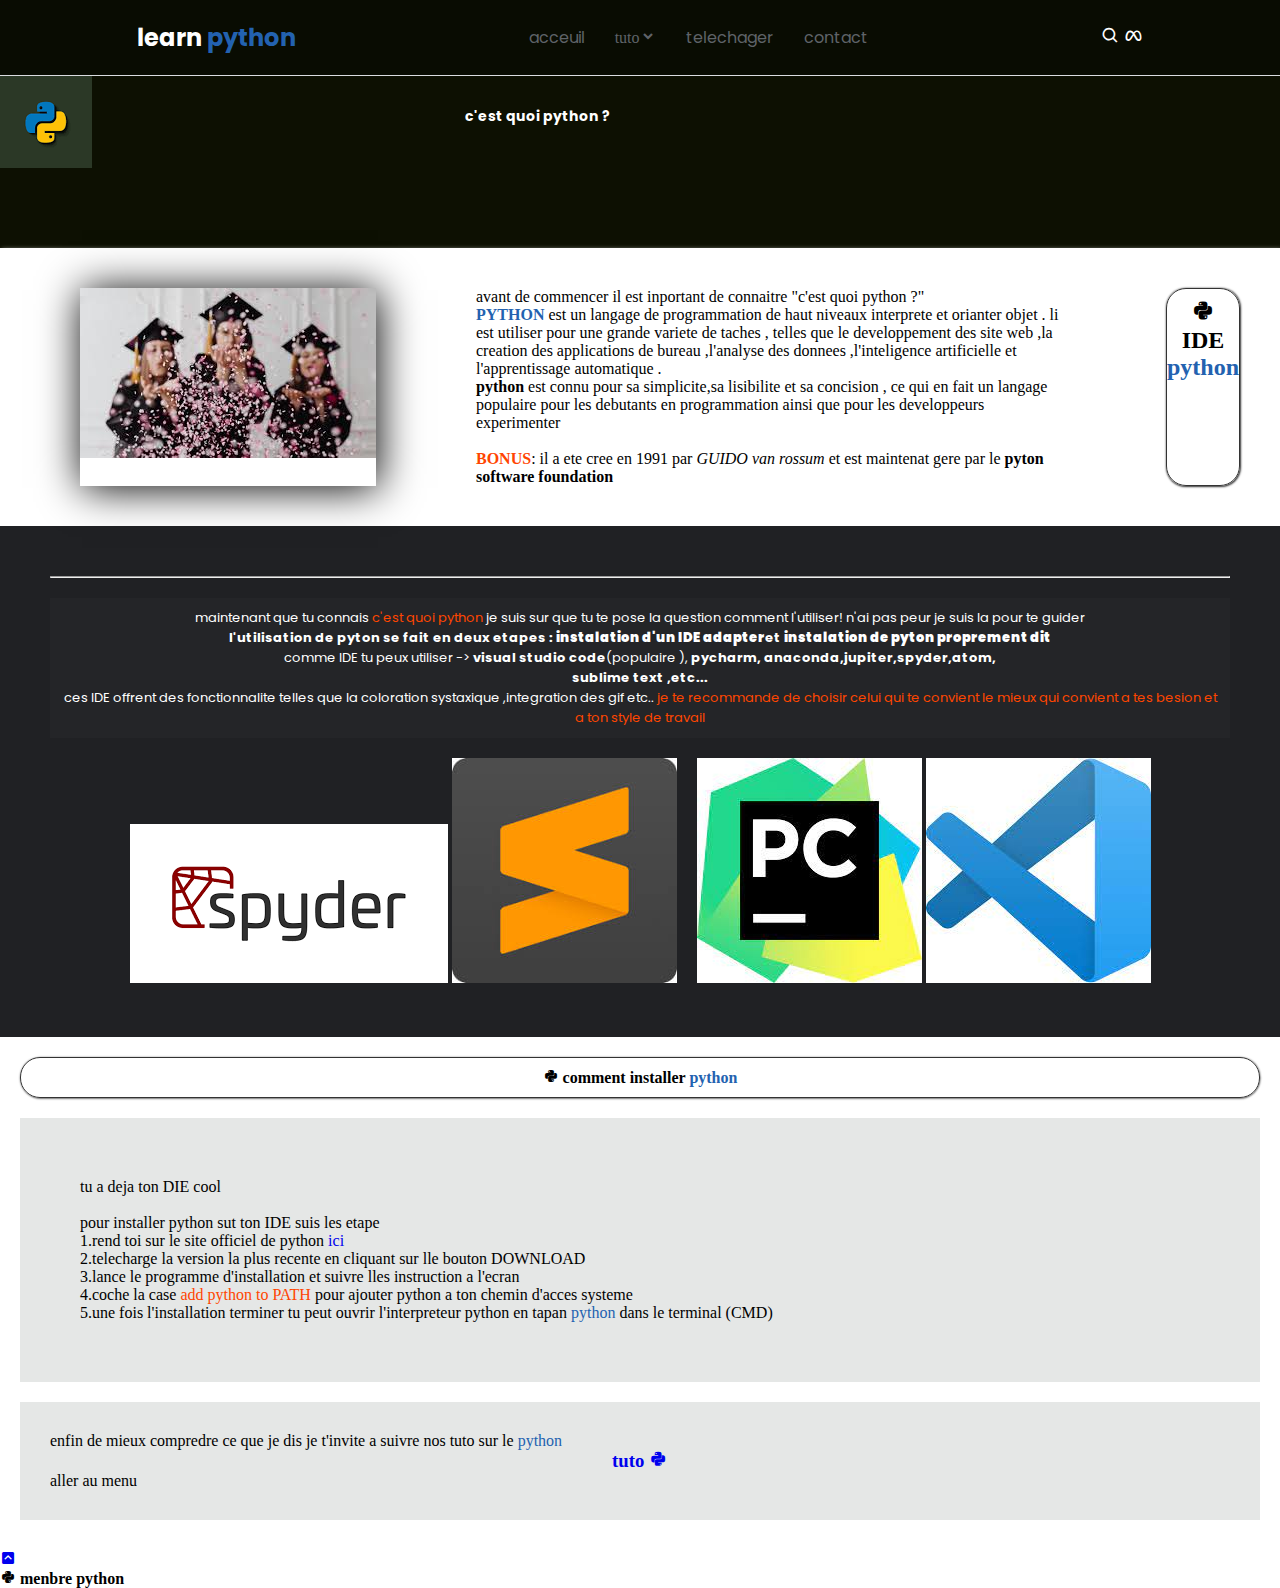
<file: index.html>
<!DOCTYPE html>
<html lang="en">
<head>
    <meta charset="UTF-8">
    <meta name="viewport" content="width=device-width, initial-scale=1.0">
    <title>apprendre le python</title>
    <link href='https://unpkg.com/boxicons@2.1.4/css/boxicons.min.css' rel='stylesheet'>
    <link rel="stylesheet" href="style.css">
    <link rel="preconnect" href="https://fonts.googleapis.com">
<link rel="preconnect" href="https://fonts.gstatic.com" crossorigin>
<link href="https://fonts.googleapis.com/css2?family=Poppins:ital,wght@1,100&display=swap" rel="stylesheet">
</head>
<body>


    <header id="header">
        <div id="header" class="navigation">
            <div class="navigation-logo">
                <div class="logo2"><h2><span class="logoo2">learn</span> <span class="coulor-leani2">python</span></h2></div>
                <div class="menue2">
                    <i class='bx bx-x-circle'  onclick="show2()"></i>
                </div>
    
            </div>
    
            <div class="cle">
                <ul>
                    <div class="divclass"><li><a href="#acceuil"><i class='bx bx-home' ></i> acceuil</a></li></div>
                    <div  class="divclass" id="recou" ><li><i class='bx bx-video' ></i> tuto
                        <ul class="sou-menue2">
                            <li><a href=""><i class='bx bx-wallet' ></i> tout les tuto</a></li>
                            <li><a href="categorie.html"><i class='bx bxs-category'></i> categorie</a></li>
                        </ul>
                    </li></div>
                    <div  class="divclass"><li><a href=""><i class='bx bx-download'></i> telechager</a></li></div>
                    <div class="divclass"><li><a href=""><i class='bx bxs-contact'></i> contact</a></li></div>
                </ul>
            </div>
    
            <div class="blog">
                <div class="divclass"><a href=""><h4>voir+</h4></a></div>
                <div class="divclass"><a href=""><h4>voir le blog <br> du createur</h4></a></div>
            </div>
    
            <div class="blog2">
                <div  class="divclass2"><a href=""><i class='bx bxl-facebook-circle' ></i> facebook</a></div>
                <div  class="divclass2"><a href=""><i class='bx bxs-face-mask' ></i> reamik</a></div>
            </div>
    
            <div class="recherche">
                <input type="search" placeholder="recherche">
            </div>
        </div>

        <nav class="nav-bar">
            <div class="menue">
                <i class='bx bx-menu icono' onclick="show2()"></i>
            </div>

            <div class="logo"><h2>learn <span class="coulor-leani">python</span></h2></div>

            <div class="ulli">
                <ul>
                    <li><a href="acceuil">acceuil</a></li>
                    <li  onclick="show()" style="cursor: pointer;color: #5f6368;li:hover{color: white;}">tuto<i class='bx bxs-chevron-down enbac'></i>
                        <ul class="sou-menue">
                            <li><a href=""><i class='bx bx-wallet' ></i> tout les tuto</a></li>
                            <li><a href="categorie.html"><i class='bx bxs-category'></i> categorie</a></li>
                        </ul>
                    </li>
                    <li><a href="">telechager</a></li>
                    <li><a href="">contact</a></li>                </ul>
            </div>

            <div class="icon">
                <i class='bx bx-search'></i>
                <i class='bx bxl-meta'></i>
            </div>
        </nav>
    </header>
    




    <section class="aceuil-py" id="acceuil">
        

        
       <div class="definition"> <img src="image-pyton/téléchargement.png" alt="">

        <h2>c'est quoi python ?</h2>
       </div>

       <div class="explication">
        <div class="image"><img src="image-pyton/images.jpg" alt="" sizes="" srcset=""></div>
        <div class="explik">
            <p>avant de commencer il est inportant de connaitre "c'est quoi python ?" </p>
            <p><b class="python">PYTHON</b> est un langage de programmation de haut niveaux interprete et orianter objet . li est utiliser pour une grande variete de taches , telles que le developpement des site web ,la creation des applications de bureau ,l'analyse des donnees ,l'inteligence artificielle et l'apprentissage automatique .</p>
            <p><b>python</b> est connu pour sa simplicite,sa lisibilite et sa concision , ce qui en fait un langage populaire pour les debutants en programmation ainsi que pour les developpeurs experimenter  </p><br>
            <p><span class="bonus"><b>BONUS</b></span>: il a ete cree en 1991 par <i>GUIDO van rossum</i> et est maintenat gere par le <b>pyton software foundation</b></p>
        </div>
        <div class="comment">
            <h2><i class='bx bxl-python'></i> IDE  <span class="python">python</span></h2>
           </div>
       </div>


       <div class="explication-logiciel">
        <hr class="ligne">
            <div class="mot">
                <p>maintenant que tu connais <span class="bonus">c'est quoi python
                </span> je suis sur que tu te pose la question comment l'utiliser! n'ai pas peur je suis la pour te guider</p>
            <b>l'utilisation de pyton se fait en deux etapes : <b>instalation d'un IDE adapter</b>et <b>instalation de pyton proprement dit</b> </b>

                <p>comme IDE tu peux utiliser -> <b>visual studio code</b>(populaire ), <b>pycharm, anaconda,jupiter,spyder,atom, <br>sublime text ,etc...</b></p>
                <p>ces IDE offrent des fonctionnalite telles que la coloration systaxique ,integration des gif etc.. <span class="bonus">je te recommande de choisir celui qui te convient le mieux qui convient a tes besion et a ton style de travail </span> </p>
            </div>
            <div class="alim">
                <div class="alimde2">

                    <img src="image-pyton/suio.png" alt="" srcset="">
                    <img src="image-pyton/sublimtsxt.jpg" alt="" srcset="">
            </div>
                <div class="alimde2">
                    <img src="image-pyton/pycharm.jpg" alt="" srcset="">
                    <img src="image-pyton/vscode.jpg" alt="" srcset="">
                    
                </div>
            
            </div>
       </div>
       <div class="arry">
        <div class="comment"> <h4><i class='bx bxl-python'></i> comment installer   <span class="python">python</span></h4></div>
       </div>

       <div class="exx">
        <div class="explication-logiciel2">
            <p class="pyton"> tu a deja ton DIE cool</p><br>
            <p>pour installer python sut ton IDE suis les etape   
                <ol>
                    <li>1.rend toi sur le site officiel de python <a href="https://www.python.org/downloads/">ici</a> </li>
                    <li>2.telecharge la version la plus recente en cliquant sur lle bouton DOWNLOAD </li>
                    <li>3.lance le programme d'installation et suivre lles instruction a l'ecran</li>
                    <li>4.coche la case <span class="bonus">add python to PATH </span>pour ajouter python a ton chemin d'acces systeme</li>
                    <li>5.une fois l'installation terminer tu peut ouvrir l'interpreteur python en tapan <span class="python">python</span> dans le terminal (CMD)  </li>
                </ol>
            </p>


       </div>
       
       <div class="class00">
            <p>enfin de mieux compredre ce que je dis je t'invite a suivre nos tuto sur le <span class="python">python</span></p>
            <h3><a href="#header"> tuto   <i class='bx bxl-python'></i></a></h3>
                <p class="aller">aller au menu</p>
        </div>

        <div class="">
            <div class="up" >
               <a href="#header"> <i class='bx bxs-chevron-up-square '></i></a>
            </div>
            <b><i class='bx bxl-python'></i> menbre python</b>
        </div>
      
       </div>
       
   
       
    </section>
    
    

    <script src="appli.js"></script>
</body>
</html>
</file>
<file: style.css>
@import url('https://fonts.googleapis.com/css2?family=Poppins:ital,wght@0,100;0,400;0,500;1,100;1,800;1,900&display=swap');

*{
    padding: 0;
    margin: 0;
    list-style: none;
    box-sizing: border-box;
    text-decoration: none;
    scroll-behavior: smooth;
}
/* 
header{
    position: fixed;
    top: 0;
    width: 36%;
} */

.nav-bar{
    display: flex;
    justify-content: space-around;
    background:#090c02 ;
    color: white;
    align-items: center;
    position: relative;
    padding: 20px;
    border-bottom: 1px solid #dadce0;
}

.menue{
    display: none;
}
.logo{
    font-family: 'Poppins', sans-serif;
}
.coulor-leani{
    color: #2362b0;
    font-family: 'Poppins', sans-serif;
}

.ulli ul{
    display: flex;
    gap: 30px;
    align-items: center;
}

.ulli ul li a{
    color:#5f6368 ;
    font-family: 'Poppins', sans-serif;
    
}

.ulli ul li  a:hover{
    color:#a1a4a9;
}

.sou-menue{
    position: absolute;
    margin-top: 20px;
    flex-direction: column;
    background: #090c02;
    text-align: center;
    padding-top: -40px;
    padding-left: 20px;
    padding-right: 20px;
    padding-bottom: 20px;
    opacity: 0;
    position: fixed;
    top:800px;
    transition: .2s;
    margin-top: 60px;

}


.sou-menue.active-sous-menue{
    opacity: 1;
    top: 0;
}

.icon,
.menue{
    font-size: 19px;
}

@media all and (max-width: 771px ) {
    .ulli ul{
        display: none;
        gap: 30px;
    }

    .logo{
     font-size: 13px;   
    }

    .menue{
        display: block;
    }
    
}




.navigation{
    background: #090c02;
    color: white;
    height: 120vh;
    width: 50%;
    padding: 20px;
    position: absolute;
    left: -1000px;
    top: 0;
    z-index: 1;
    transition: .2s;

}

.navigation.open{
    left: 0;
}



.navigation-logo{
    display: flex;
    justify-content: space-between;
    padding: 12px;
    margin-top: -10px;
    font-family: 'Poppins', sans-serif;
    border-bottom: 1px solid #dadce0;
}


.logoo2{
    color: #2362b0;
}

.menue2{
    font-size: 24px;
    color: #c2c2c2;
}

.cle{
    margin-top: 50px;
    
}

.cle ul{
    text-align: center;
    font-size: 20px;
}

.divclass{
    background: #0c0f0a;
    margin-top: 26px;
    padding: 20px;
   font-size: 13px;
   width: 70%;
}

.divclass li i{
    color: #bd3100;
}

.divclass li  a{
    color: white;
}


.divclass li  a:hover{
    color: #bd3100;
}


.divclass2  a,
.divclass a{
    color: #5f6368;
}

.blog{
    margin-top: 26px;
    padding: 20px;
    border-radius: 0px;
   font-size: 20px;
   width: 70%;
   margin-left: 20px;
   display: flex;
   gap: 30px;

}
.blog2{
    width: 70%;
    margin-top: 5px;
    margin-left: 20px;

}

.divclass2{
    background: #0c0f0a;
    margin-top: 10px;
    padding: 20px;
    border-radius: 20px;
   font-size: 20px;
   width: 70%;
   margin-left: 20px;
}

.divclass2 a{
    color: #bd3100;
}

.recherche{
    text-align: center;
    margin-top: 30px;
}

.recherche input{
    padding: 6px;
    border-radius: 7px;
    border: none;
    background: #2362b0;
    color: white;
    margin-bottom: 30px;

}

input::placeholder{
    color: white;
}


.recou li{
    display: flex;
}


@media all and (max-width: 991px) {
    .nav-bar ul{
        display: none;
    }
    .menue{
        display: block;
    }

    
}


@media all and (max-width:771px) {
    .navigation{
        background: #090c02;
        color: white;
        height: 110vh;
        width: 80%;
        padding: 20px;
        position: absolute;
        left: -1000px;
        top: 0;
        font-size: 13px;
        z-index: 1;
        transition: .2s;
    
    }

    .blog{
        margin-left: -20px;
    }


    .divclass2 {
        margin-top: 20px;
        padding: 13px;
        border-radius: 20px;
        font-size: 14px;
        /* width: 70%; */
        margin-left: 20px;
    }

    .divclass{
        font-size: 14px;
    }

    .chiox{
        display: block;
    }


    
}


body{
    background: #0d1002;

}

body.bodyy,
.navigation.bodyy{
    background: #000;
}

.oliver{
    background: rgba(88, 88, 88, 0.169);
    height: 100vh;
    transition: .3s ease-in-out;
    display: none;
    width: 100%;
}

.oliver.bres{
    display: block;
}

/* #recou{
    position: relative;
} */

#recou .sou-menue2{
    position: absolute;
    background:#ffff;
    padding: 25px;
    margin-right: 180px;
    width: 101%;
    margin-top: 25px;
    border-top-left-radius: 40px;
    border-top-right-radius: 40px;
    height: 2vh;
    bottom: 0;
    border-radius: 20px;
    color: black;
    padding-bottom: 70px;
    /* display: none; */
    transition: .2s ease-in-out;
    left: -3000px;
}
#recou .sou-menue2 {
    position: absolute;
    background: #ffff;
    padding: 25px;
    margin-right: 180px;
    width: 127%;
    margin-top: 25px;
    border-top-left-radius: 40px;
    border-top-right-radius: 40px;
    height: 98vh;
    
    /* border-radius: 20px; */
    color: black;
    padding-bottom: 70px;
    /* display: none; */
    transition: .2s ease-in-out;
    left: -3000px;
}


.sou-menue2 li a{
    color: #000;
}



#recou:hover .sou-menue2 {
    display: block;
    left: 0;

}





/* ................................ */



.definition{
    display: flex;
    justify-content: space-between;
}

.definition h2{
    color:#ffffff ;
    font-family: 'Poppins', sans-serif;
    margin-right: 670px;
    align-items: center;
    text-align: center;
    margin-top: 30px;
    font-size: 14px;
}

.explication{
    display: flex;
    justify-content: space-between;
    color: black;
    padding: 40px;
    gap: 100px;
    margin-top: 80px;
    background: white;
    box-shadow: 2px 2px 5px #e5e7e6;
    
}

.explication .image{
    margin-left: 40px;
    box-shadow: 2px 2px 40px black;
}


.python,
.icono{
    color: #2362b0;
}


.bonus{
    color: orangered;
}

.ligne{
    background: white;
    margin-bottom: 20px;
}

.comment{
    border-radius: 20px;
    border: 1px solid #333;
    box-shadow: .3px .4px 2px #333;
    text-align: center;
    padding: auto;
    padding-bottom: 10px;
    padding-top: 10px;
}
.mot{
    background: #292a2d82;

    padding:10px;
    font-family: 'Poppins', sans-serif;
    font-size: 13px;
}


.explication-logiciel{
    background: #202124;
    color: white;
    padding: 50px;
    text-align: center;

}

.explication-logiciel2{
    background: #e5e7e6;
    padding: 60px;
    margin-left: 20px;
    margin-right: 20px;
}

.exx{
    background: #ffffff;
}
.alim{
    margin-top: 20px;
    display: flex;
    justify-content: center;
    gap: 20px;
    margin-top: 20px;
}

.arry{
    background: white;
    width: 100%;
    padding: 20px;
}

.class00{
    background: #e5e7e6;
    padding: 30px;
    margin-top: 20px;
    margin-left: 20px;
    margin-right: 20px;
    margin-bottom: 30px;
}

.class00 h3{
    text-align: center;
}


.rex{
    background: #a89723;
}













@media all and (max-width: 771px) {
    .definition h2{
        color:#5f6368 ;
        font-family: 'Poppins', sans-serif;
        margin-right: 70px;
        align-items: center;
        margin-top: 10px;
        font-size: 14px;
    }

    .divclass {
        background: #0c0f0a;
        margin-top: 26px;
        padding: 20px;
        /* border-radius: 20px; */
        font-size: 13px;
        width: 100%;
        /* margin-left: 20px; */
    }


    .explication{
        flex-direction: column;
        padding-right: 30px;
        gap: 40px;
        margin-top: -30px;
        font-size: 13px;
    }
    .explication .image img{
        margin-right: 660px;
        background: #000;
    }

   
    .aceuil-py{
        width: 100%;
    }
    .nav-bar{
        width: 100%;
        background: #202124;
    }

    .navigation{
        background: #5f6368;
    }

    .divclass,
    .divclass2{
        background: #3c4043;
    }

    .comment{
        border-radius: 20px;
        border: 1px solid #333;
        box-shadow: .3px .4px 2px #333;
        text-align: center;
        padding: auto;
        padding-bottom: 10px;
        padding-top: 10px;
    }


    .alim{
        display: flex;
    }

    .alimde2 img{
        height: 90px;
        margin-top: 10px;
    }
    
    .up{
        color: #2362b0;
        position: absolute;
        bottom: -1570px;
        padding: 90px;
        margin-top: 10px;
        text-align: end;
        right: 0;
        font-size: 22px;
        

    }

    .up a{
        color: #2362b0;
    }
    
    
}
</file>
